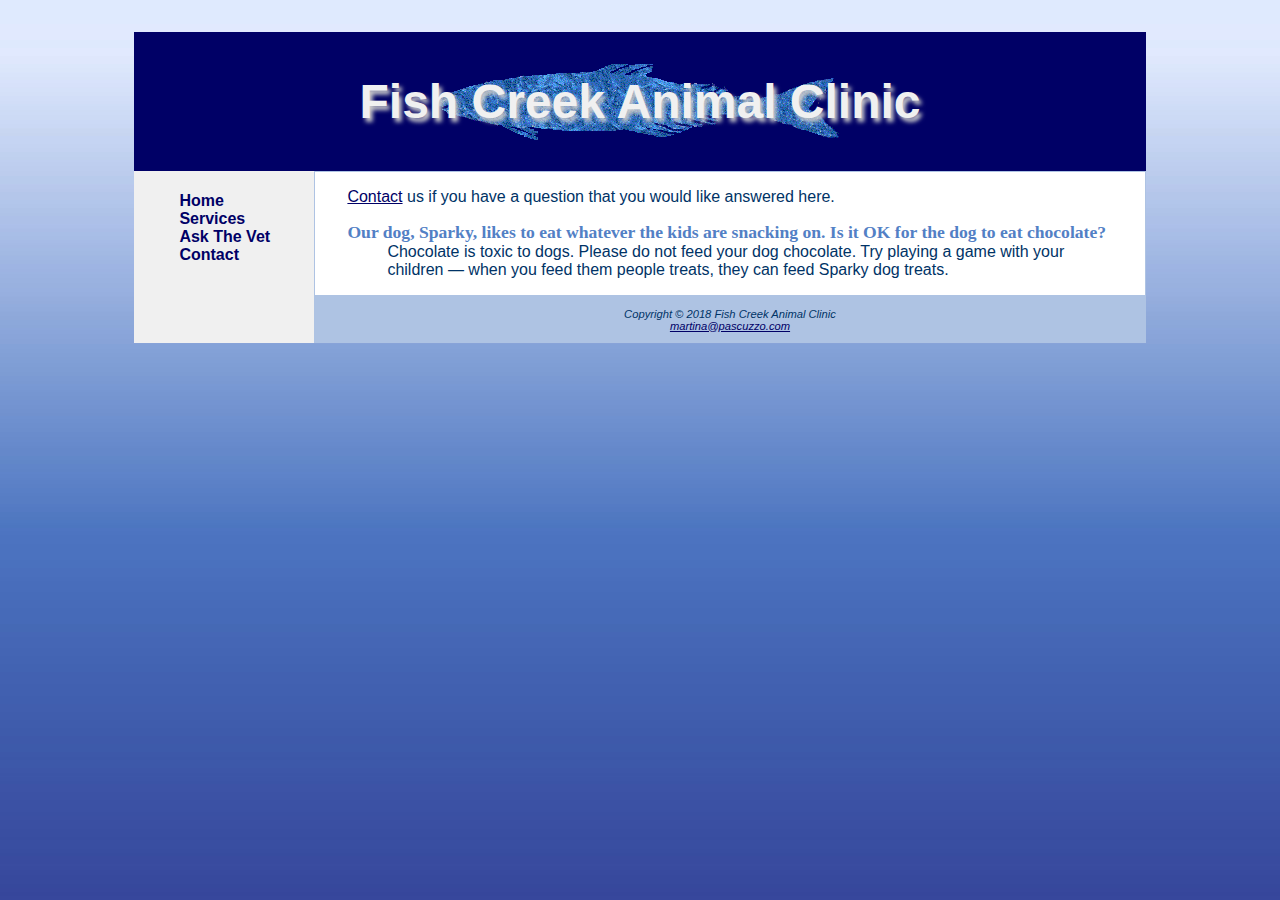
<file: askvet.html>
<!DOCTYPE html>
<html lang="en">
<head>
<title>Pascuzzo Chapter 6 Case Study - Fish Creek Animal Clinic Ask the Vet</title>
<meta charset="utf-8">
<link rel="stylesheet" href="fishcreek.css">
</head>
<body>
    <div id="wrapper">
    <header>
    <h1>Fish Creek Animal Clinic</h1>
    </header>
    <nav>
        <ul>
       <li><a href="index.html">Home</a></li>  
        <li><a href="services.html">Services</a></li>
        <li><a href="askvet.html">Ask The Vet</a></li> 
        <li><a href="contact.html">Contact</a></li>
        </ul>
        </nav>
    <main>
    <p><a href="contact.html">Contact</a> us if you have a question that you would like answered here.</p>
    <dl>
      <dt>Our dog, Sparky, likes to eat whatever the kids are snacking on. Is it OK for the dog to eat chocolate?</dt>
      <dd>Chocolate is toxic to dogs. Please do not feed your dog chocolate. Try playing a game with your children &mdash; when you feed them people treats, they can feed Sparky dog treats.</dd>
    </dl>
    </main>
    <footer>
    Copyright &copy; 2018 Fish Creek Animal Clinic<br>
    <a href="mailto:martina@pascuzzo.com">martina@pascuzzo.com</a>
    </footer>
    </div>
    </body>
</html>
</file>
<file: fishcreek.css>
body { background-color: #5280C5;
        background-image: url(gradientblue.jpg);
      color: #003366 ;
	  font-family: Verdana, Arial, sans-serif;
}
header { background-color: #000066;
       color: #F0F0F0;
	   background-image: url(bigfish.gif);
	   background-repeat: no-repeat;
	   background-position: center;
	   text-align: center;
}
h1 { line-height: 250%;
 	margin-bottom: 0;
    font-size: 3em;
    padding: 0.2em;
    text-shadow: 3px 4px 4px #CCCCCC;
}

nav {float: left;
    width: 180px;
     font-weight: bold;  
     padding: 5px;}

nav ul{list-style-type: none;}

nav a{text-decoration: none;}

a:link {color: #000066;}
a:visited {color: #5280C5;}
a:hover {color: #3262A3;}


.category { font-weight: bold;
			color: #5280C5;
			 font-family: Georgia, "Times New Roman", serif; 
			 text-shadow: 1px 1px #667;
}
img { border-style: none; }

dt { font-weight: bold;
     font-size: 1.1em;
	 color: #5280C5;
     font-family: Georgia, "Times New Roman", serif;	 
}
main { padding-left: 10px;
      padding-right: 10px;
      margin-left: 180px;
      padding-left: 2em;
      padding-right: 2em;
      background-color: #ffffff;
      border: 1px solid #AEC3E3;
    
}
footer { padding: 1em;
       margin-left: 180px;
       font-size: .70em;
       font-style: italic;
	   text-align: center;
	   background-color: #AEC3E3;
}

#wrapper { width: 80%;
           margin-right: auto;
		   margin-left: auto;
		   background-color: #F0F0F0;
		   min-width: 700px;
}

* {box-sizing: border-box;}
header, nav, main, footer {display: block;}
</file>
